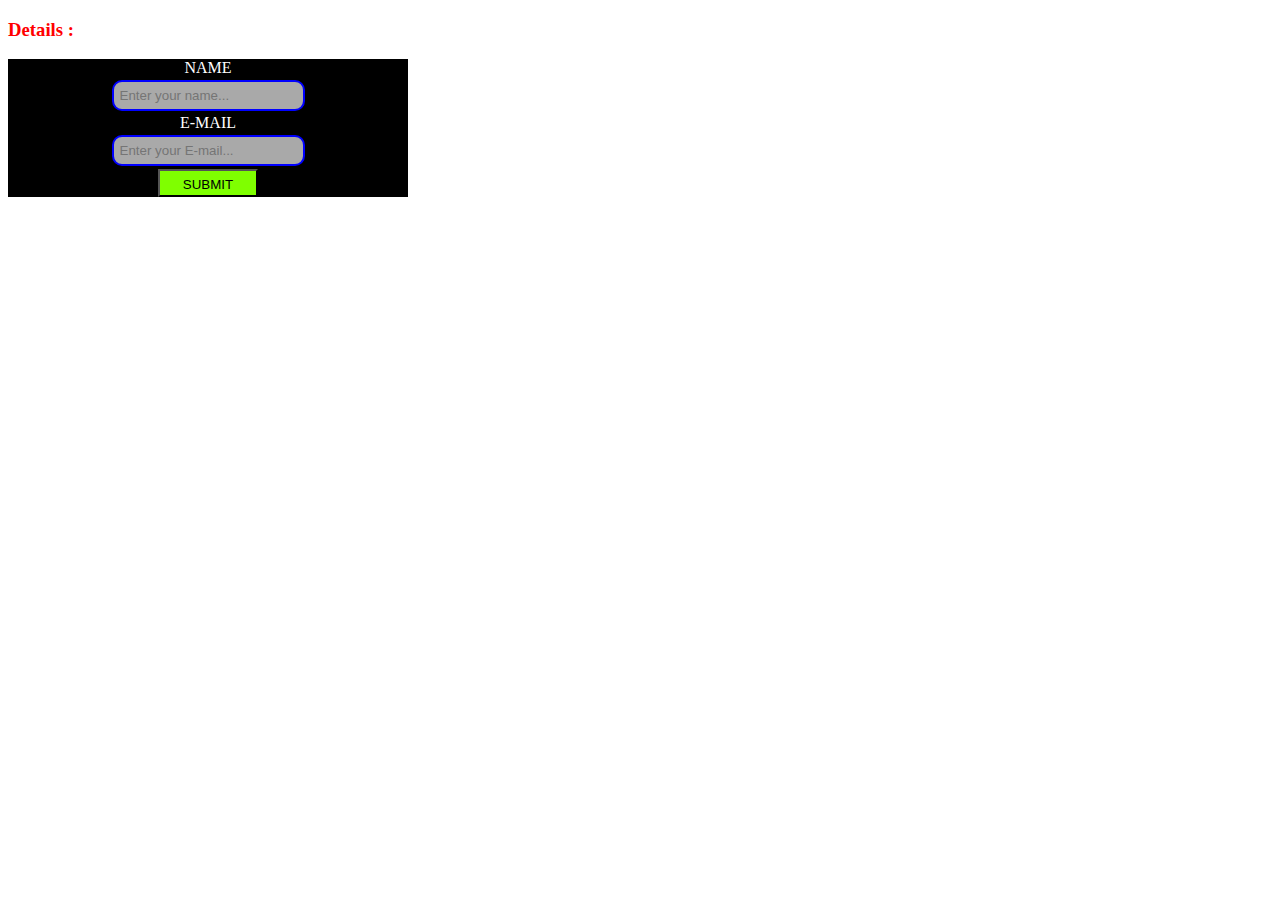
<file: contact.html>
<!DOCTYPE html>
<hmtl lang="en">
    <head>
        <title>submitform_myresume</title>
        <meta charset="UTF-8">
        <meta name="viewport" content="width=device-width, initial-scale=1.0">
        <meta name="theme-color" content="#0000ff">
        <meta name="author" content="Srinivas Batthula">
        <meta name="description" content="srinivas batthula portfolio">
        <link rel="stylesheet" href="style.css">
        <style>
            body{
                background-color: white;
            }
        </style>
    </head>
    <body>
        <h3 style="color: red;">Details : </h3>
        <form action="contact_02.html" id="contact" target="_blank">
            <label for="i1" class="label">NAME</label>
            <br>
            <input type="text" id="i1" class="inp" name="name" placeholder="Enter your name...">
            <br>
            <label for="i2" class="label">E-MAIL</label>
            <br>
            <input type="email" id="i2" name="mail" class="inp" placeholder="Enter your E-mail...">
            <br>
            <button type="submit">SUBMIT</button>
        </form>
    </body>
</hmtl>
</file>
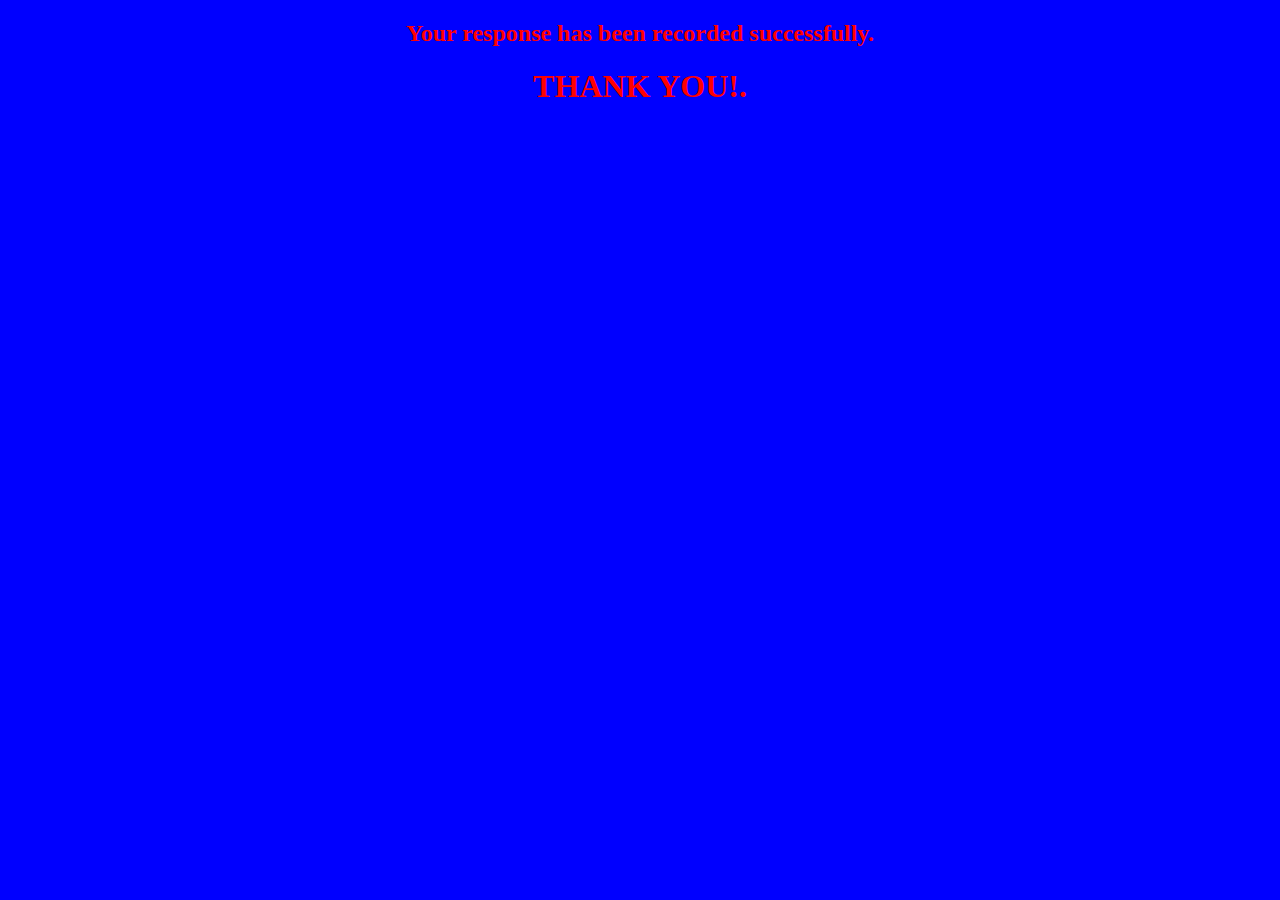
<file: contact_02.html>
<!DOCTYPE html>
<html lang="en">
    <head>
        <title>submit_responseform_myresume</title>
        <meta charset="UTF-8">
        <meta name="viewport" content="width=device-width, initial-scale=1.0">
        <meta name="theme-color" content="#0000ff">
        <meta name="author" content="Srinivas Batthula">
        <meta name="description" content="srinivas batthula portfolio">
        <style>
            body{
                background-color: blue;
            }
            h1, h2{
                text-align: center;
                color: red;
            }
        </style>
    </head>
    <body>
        <h2>
            Your response has been recorded successfully.
        </h2>
        <h1>
            THANK YOU!.
        </h1>
    </body>
</html>
</file>
<file: style.css>
body{
    background-color: aqua;
}
#ti{
    display: block;
    background-color: black;
    color: white;
    text-align: center;
}
#ul01{
    margin: 0;
    padding: 0;
    width: 130px;
    background-color: grey;
    float: right;
}
.nav{
    padding: 8px;
    margin: 2px;
    display: block;
    text-decoration: none;
    background-color: rgb(74, 74, 72);
    color: white;
}
.nav:hover{
    background-color: greenyellow;
    color: black;
}
.nav:active{
    background-color: red;
}
#ti02{
    width: 600px;
    height: 300px;
    float: right;
}
#ti02 img{
    width: 600px;
    height: 300px;
    display: block;
    float: right;
}
#ti02 img:hover{
    opacity: 0.75;
}
#ti02 a{
    width: 600px;
    height: 300px;
}
#ti03{
    text-align: center;
}
@keyframes colorAnimate{
    from {
        background-color:blue;
        color: white;
    }
    to {
        background-color: black;
    color: red;
    }
}
#ti03 span{
    animation-name: colorAnimate;
    animation-duration: 1s;
    animation-iteration-count: infinite;
    animation-delay: 0.2s;
}
#table01{
    width: 750px;
    height: 400px;
    margin: 0;
    border: 2px;
    border-radius: 10px;
    border-color: darkblue;
    border-style: dashed;
    float: right;
}
#th{
    color: red;
    background-color:black;
}
.td{
    color: black;
    font-style: italic;
}
.det01{
    width: 200px;
    text-align: center;
    display: inline;
    color: red;
}
#format01{
    height: 200px;
}
#a{
    float: right;
}
#b{
    float: left;
}
#sum01{
    background-color: blueviolet;
    border: 2px;
    border-style: solid;
    border-color: azure;
}
#sum02{
    background-color: purple;
    border: 2px;
    border-style: solid;
    border-color: azure;
}
#ved{
    width: 300px;
    height: 300px;
    float: center;
}
#insta{
    text-decoration: none;
    color:red;
    background-color: black;
}
#insta:hover{
    background-color: white;
    transition-property: all;
    transition-duration: 0.6s;
}
#whats{
    text-decoration: none;
    color:green;
    background-color: white;
}

form{
    background-color: black;
    width: 400px;
    text-align: center;
}
.label{
    color: white;
}
.inp{
    background-color: darkgrey;
    color: black;
    border: 2px;
    border-radius: 10px;
    border-color: blue;
    border-style: solid;
    margin: 3px;
    padding: 6px;
}
.inp:focus{
    background-color: white;
}
button{
    background-color: chartreuse;
    color: black;
    padding: 6px 3px 3px;
    width: 100px;
}
button:hover{
    background-color: dodgerblue;
    width: 125px;
}
button:active{
    background-color: red;
}
#backved{
    left: 0px;
    top: 600px;
    position: absolute;
    width: 800px;
    height: 450px;
    z-index: -1;
    opacity: 0.85;
}
#owntext{
    text-align: center;
    width: 800px;
    height: 430px;
    z-index: 1;
    color: deeppink;
}
</file>
